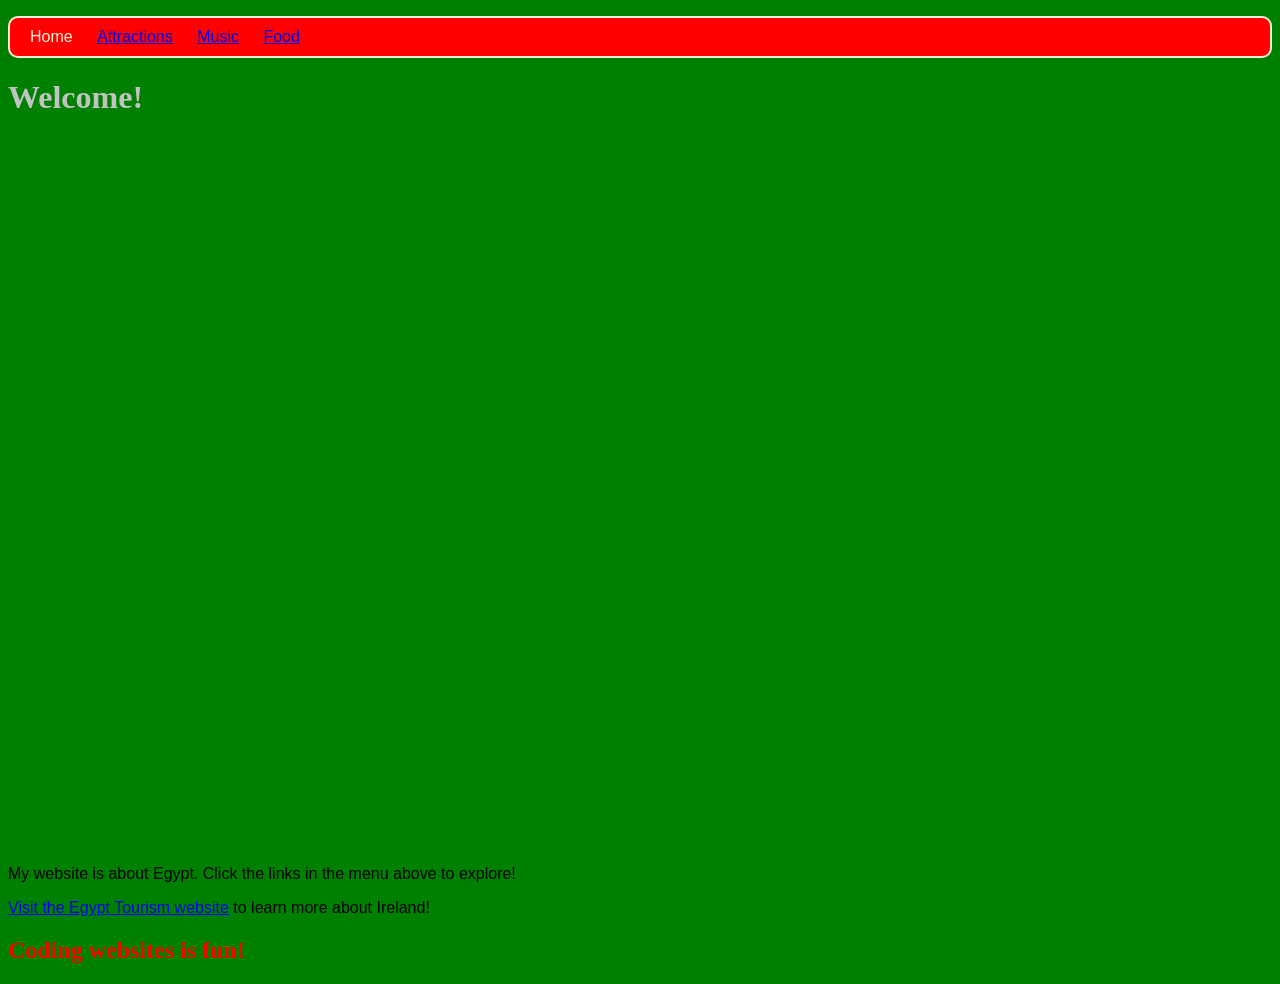
<file: index.html>
<!DOCTYPE html>
<html>
	<head>
		<title>Home</title>
		<link rel="stylesheet" href="styles.css"/>
		<meta charset="utf-8"/>
	</head>
	<body>
    <header>
      <nav>
        <ul>
          <li>Home</li>
          <li><a href="attractions.html">Attractions</a></li>
          <li><a href="music.html">Music</a></li>
          <li><a href="food.html">Food</a></li>
        </ul>
      </nav>
    </header>
		<main>	
		
  		<h1>Welcome!</h1>
  		<div style="position:relative;height:0;padding-bottom:56.25%"><iframe src="https://www.youtube.com/embed/BapSQFJPMM0" width="640" height="360" frameborder="0" style="position:absolute;width:100%;height:100%;left:0" allowfullscreen></iframe></div>
  		<p>
        My website is about Egypt. Click the links in the menu above to explore!
      </p>
      
      <p>
        <a href="https://en.wikipedia.org/wiki/Egypt">Visit the Egypt Tourism website</a> to learn more about Ireland!
      </p>
  		<h2>
  		  Coding websites is fun!
  		</h2>
		</main>
  	<footer>
  	  
  	</footer>	
	</body>
</html>
</file>
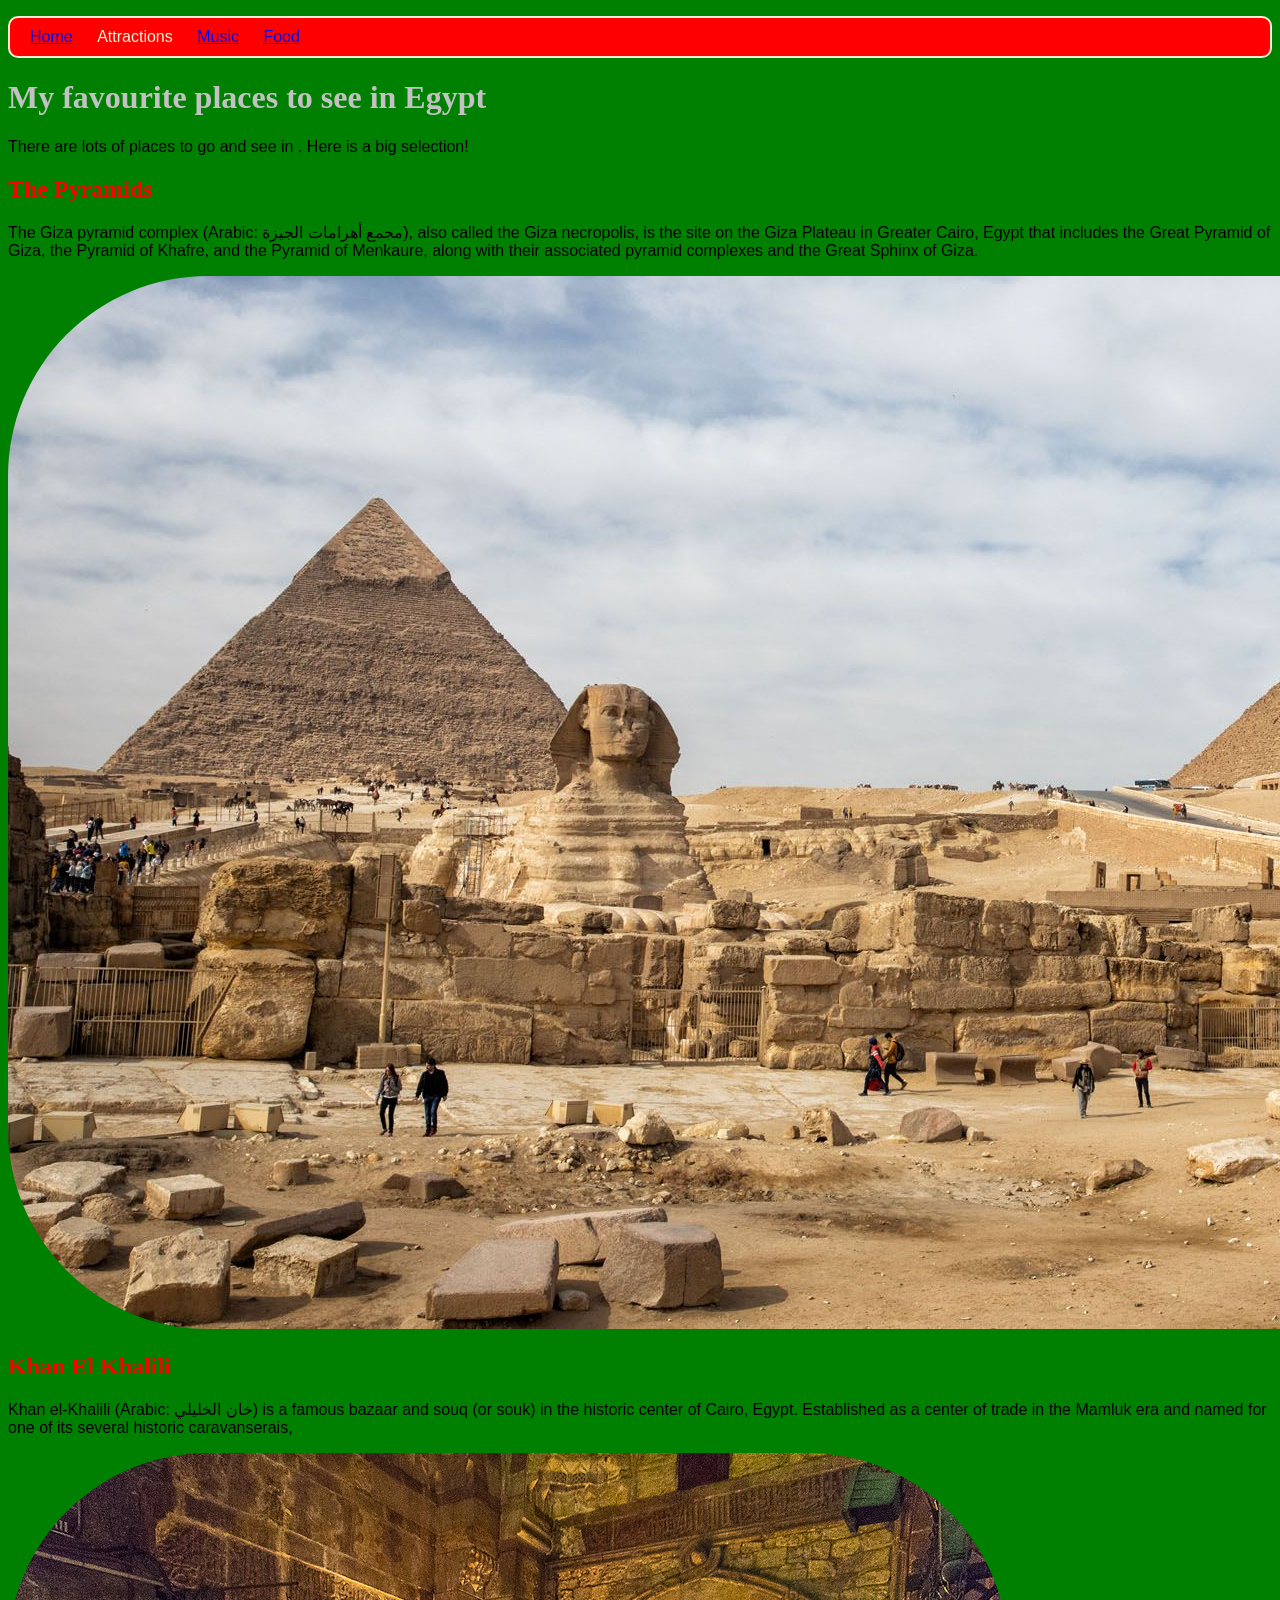
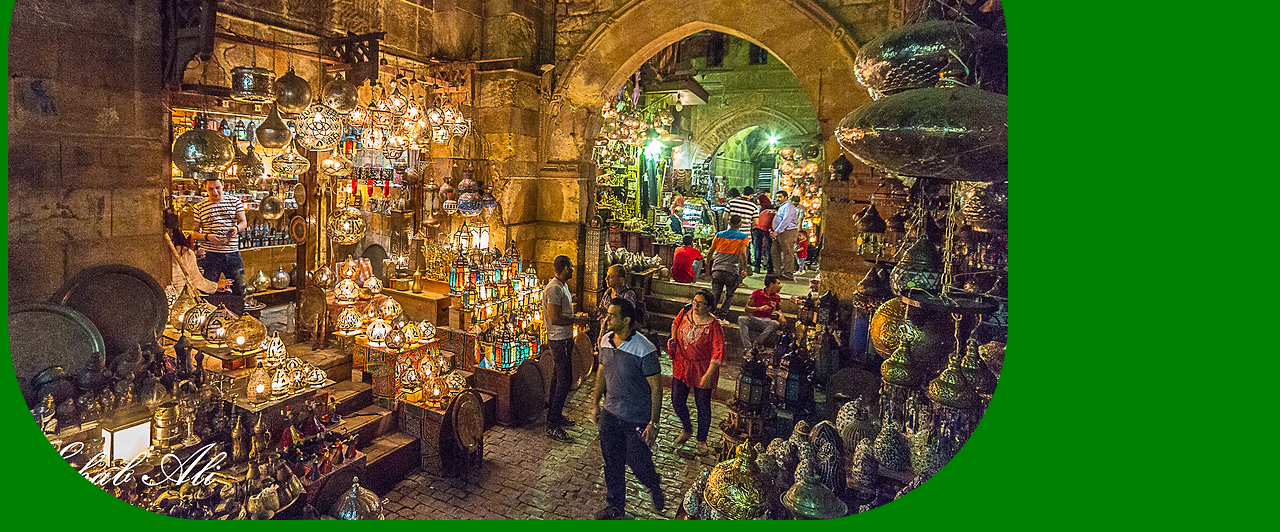
<file: attractions.html>
<!DOCTYPE html>
<html>
	<head>
		<title>Attractions in Egypt</title>
		<link rel="stylesheet" href="styles.css"/>
		<meta charset="utf-8"/>
	</head>
	<body>
	  <header>
	    <nav>
        <ul>
          <li><a href="index.html">Home</a></li>
          <li>Attractions</li>
          <li><a href="music.html">Music</a></li>
          <li><a href="food.html">Food</a></li>
        </ul>
      </nav>
	  </header>
	  <main>
	    
	    
      <h1>My favourite places to see in Egypt</h1>
      <p>
       There are lots of places to go and see in .
       Here is a big selection!
      </p>  
      
      <h2>The Pyramids</h2>
      <p>
        The Giza pyramid complex (Arabic: مجمع أهرامات الجيزة), also called
        the Giza necropolis, is the site on the Giza Plateau in Greater
        Cairo, Egypt that includes the Great Pyramid of Giza, the Pyramid of
        Khafre, and the Pyramid of Menkaure, along with their associated
        pyramid complexes and the Great Sphinx of Giza.
      </p>
      <img src="./the pyramids.jpg" class="mediumPictures" />
      <h2>Khan El Khalili</h2>
      <p>
        Khan el-Khalili (Arabic: خان الخليلي) is a famous bazaar and souq
        (or souk) in the historic center of Cairo, Egypt. Established as a
        center of trade in the Mamluk era and named for one of its several
        historic caravanserais,
      </p>
      <img src="./khankhalili.jpg" class="mediumPictures" />
		  
	  </main>
	  <footer>
	    
	  </footer>
	</body>
</html>
</file>
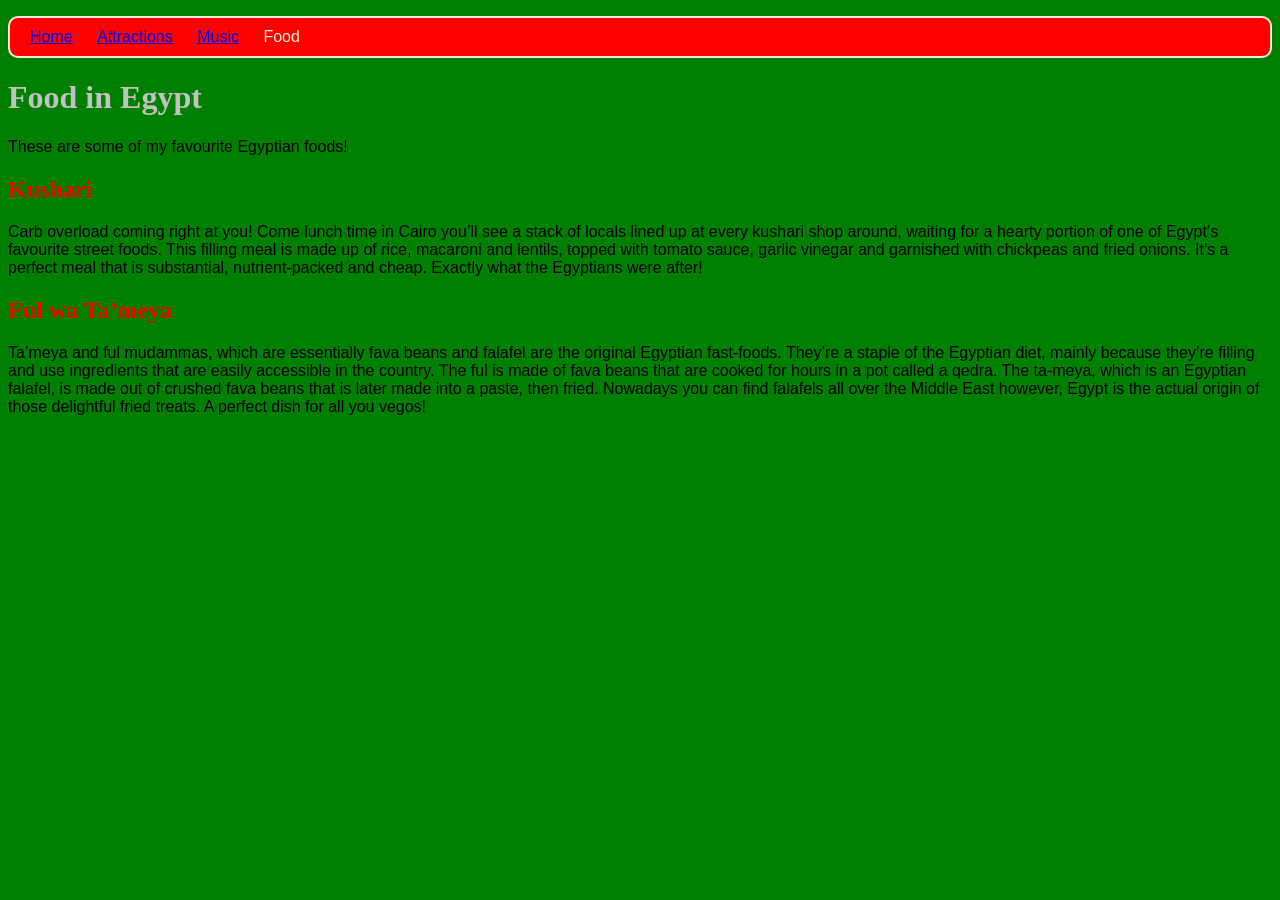
<file: food.html>
<!DOCTYPE html>
<html>
	<head>
		<title>Irish Food</title>
    <link rel="stylesheet" href="styles.css"/>		<meta charset="utf-8"/>
	</head>
	<body>
	  <header>
	    <nav>
        <ul>
          <li><a href="index.html">Home</a></li>
          <li><a href="attractions.html">Attractions</a></li>
          <li><a href="music.html">Music</a></li>
          <li>Food</li>
        </ul>
      </nav>
	  </header>
	  <main>
	    
      <h1>Food in Egypt</h1>
      <p>These are some of my favourite Egyptian foods!</p>

        <h2>Kushari</h2>
        <p>
          Carb overload coming right at you! Come lunch time in Cairo you’ll
          see a stack of locals lined up at every kushari shop around, waiting
          for a hearty portion of one of Egypt’s favourite street foods. This
          filling meal is made up of rice, macaroni and lentils, topped with
          tomato sauce, garlic vinegar and garnished with chickpeas and fried
          onions. It’s a perfect meal that is substantial, nutrient-packed and
          cheap. Exactly what the Egyptians were after!
        </p>

        <h2>Ful wa Ta’meya</h2>
        <p>
          Ta’meya and ful mudammas, which are essentially fava beans and
          falafel are the original Egyptian fast-foods. They’re a staple of
          the Egyptian diet, mainly because they’re filling and use
          ingredients that are easily accessible in the country. The ful is
          made of fava beans that are cooked for hours in a pot called a
          qedra. The ta-meya, which is an Egyptian falafel, is made out of
          crushed fava beans that is later made into a paste, then fried.
          Nowadays you can find falafels all over the Middle East however,
          Egypt is the actual origin of those delightful fried treats. A
          perfect dish for all you vegos!
        </p>

	  </main>
	  <footer>
	    
	  </footer>
	</body>
</html>
</file>
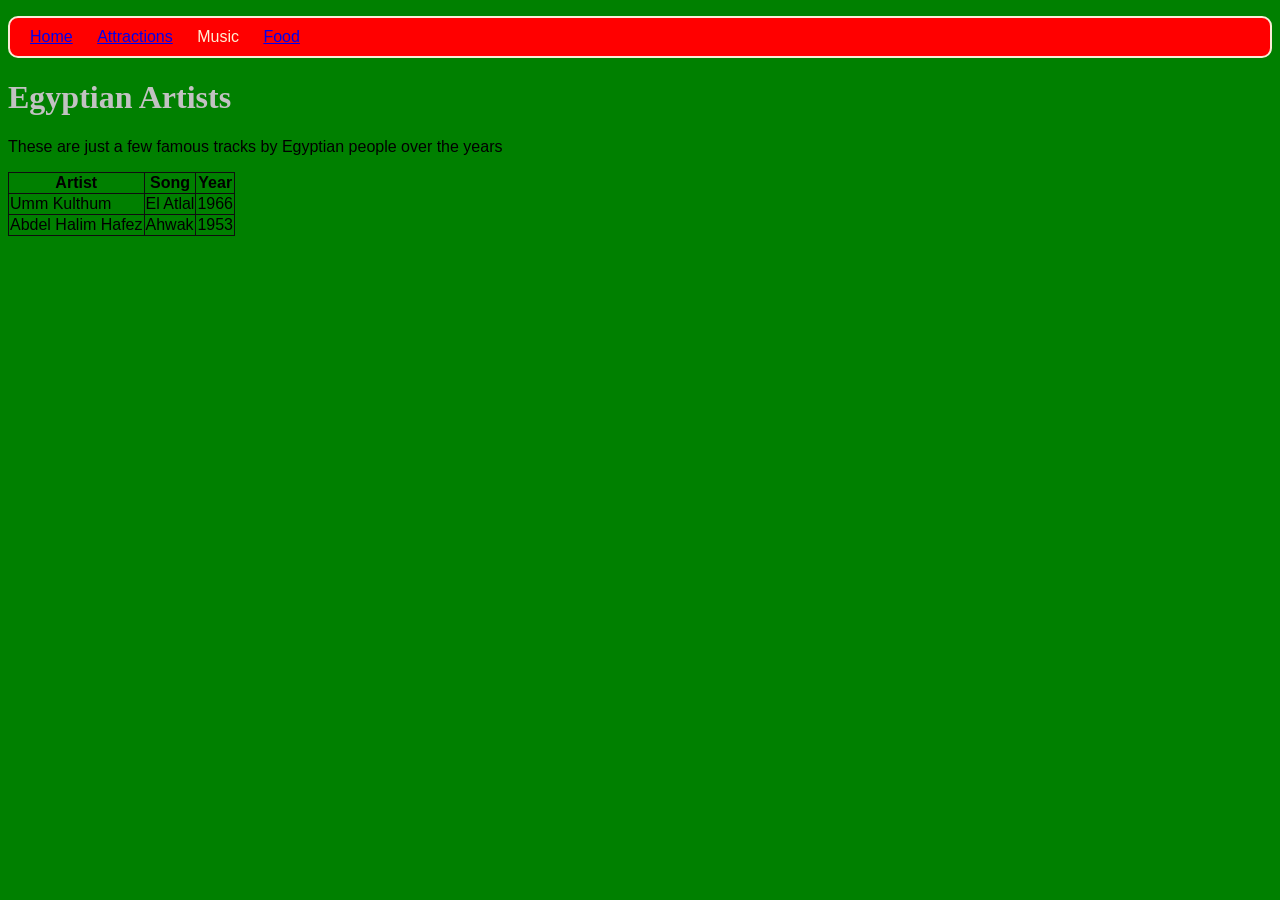
<file: music.html>
<!DOCTYPE html>
<html>
	<head>
		<title>Music in Egypt</title>
		<link rel="stylesheet" href="styles.css"/>
		<meta charset="utf-8"/>
	</head>
	<body>
	  <header>
	    <nav>
        <ul>
          <li><a href="index.html">Home</a></li>
          <li><a href="attractions.html">Attractions</a></li>
          <li>Music</li>
          <li><a href="food.html">Food</a></li>
        </ul>
      </nav>
	  </header>
	  <main>
	   
	    <h1>Egyptian Artists</h1>   
	    <p>
	      These are just a few famous tracks by Egyptian people over the years 
	    </p>
	    
	    
	      
	    <table>
			<tr>
			  <th>Artist</th>
			  <th>Song</th>
			  <th>Year</th>
			</tr>
			<tr>
			  <td>Umm Kulthum</td>
			  <td>El Atlal</td>
			  <td>1966</td>
			</tr>
			<tr>
			  <td>Abdel Halim Hafez</td>
			  <td>Ahwak</td>
			  <td>1953</td>
			</tr>
  
	    
	    
	  </main>
	  <footer>
	    
	  </footer>
	</body>
</html>
</file>
<file: styles.css>
body{
    background-color:green;
    font-family: Arial, Helvetica, sans-serif;
}
h1{
    color:rgb(194, 194, 194);
    font-family: 'Times New Roman', Times, serif;
}
h2{
  color:red  ;
  font-family: 'Times New Roman', Times, serif;
}
h3{
    font-style: italic;
}
nav ul{
    background-color: red;
    border-style: solid;
    border-color: antiquewhite;
    border-width: 2px;
    padding: 10px;
    border-radius: 10px;
}
nav ul li{
    list-style-type: none;
    display: inline;
    margin: 10px;
    color: papayawhip;
}
img{
    border-radius: 200px;
}
iframe{
    position: absolute;
    width: 100%;
    height: 100%;
}
table,th,td{
  border-collapse: collapse;
    border: 1px solid rgb(14, 14, 14);
}
</file>
